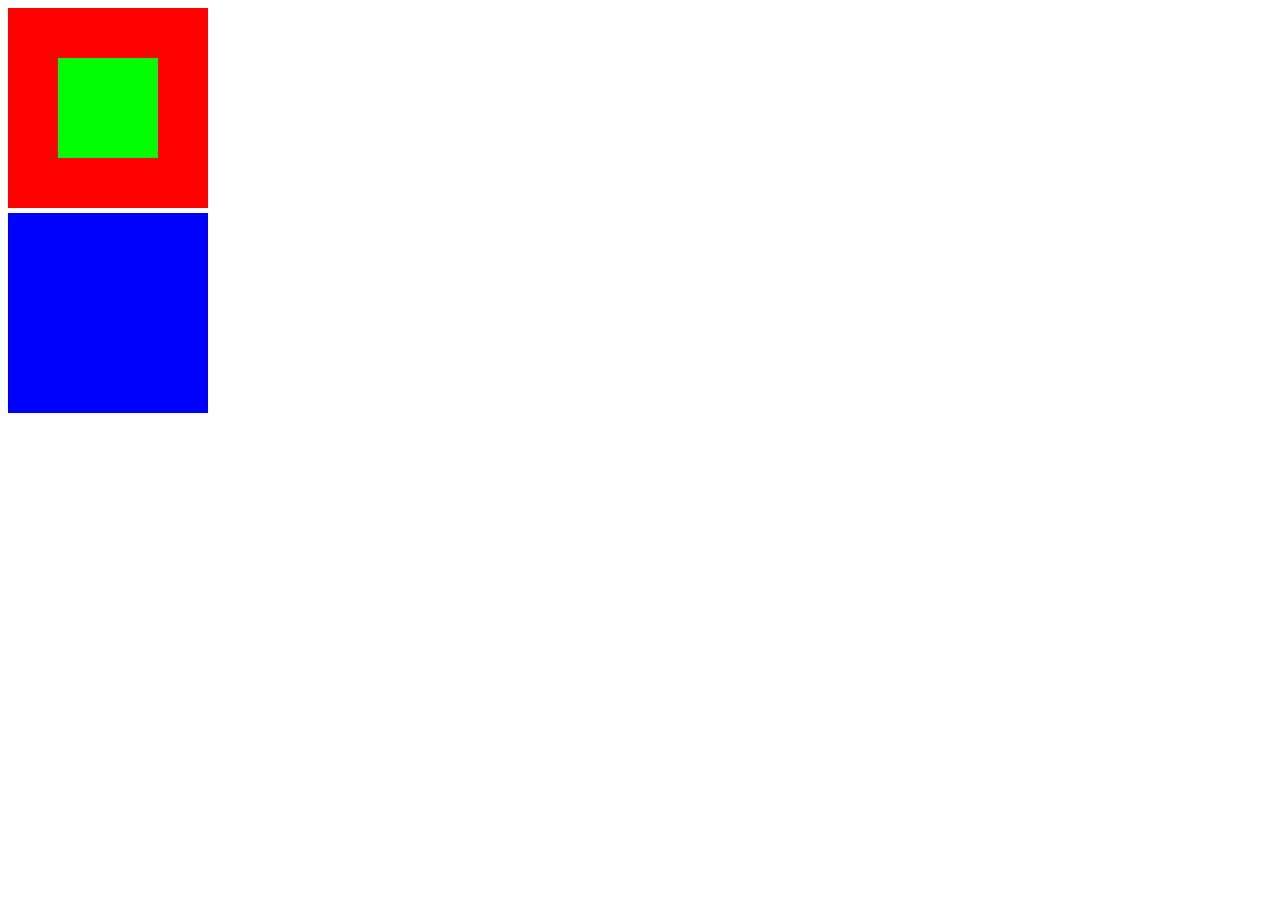
<file: index.html>
<!DOCTYPE html>
<html>
  <head>
    <meta charset="utf-8">
    <title>Hashtag Lab Quizz</title>
    <link rel="stylesheet" href="style.css">
  </head>
  <body>
    <div class="red">
      <div class="green">
      </div>
    </div>
    <div class="blue"></div>
  </body>
  <script src="script.js" type="text/javascript"></script>
</html>
</file>
<file: style.css>
/*GENERAL STYLING (for 13-inch desktop)*/

body {
  max-width: 1024px;
  max-height: 640px;
}



/*STYLING FOR PRACTICAL #1*/
/*
RED BOX STYLING
*/
.red {
  height: 200px;
  width: 200px;
  background-color: #F00;
  display: flex;
  justify-content: center;
  align-items: center;
  margin-bottom: 5px;
}

/*
GREEN BOX STYLING
*/
.green {
  height: 100px;
  width: 100px;
  background-color: #0F0;
}

/*
GREEN BOX STYLING
*/
.blue {
  height: 200px;
  width: 200px;
  background-color: #00F;
}


/*-----STYLING FOR PRACTICAL #3-----*/
#myimage {
  height: 250px;
  width: 300px;
  background-color: #000;
  position: relative;
  top: 10px;
</file>
